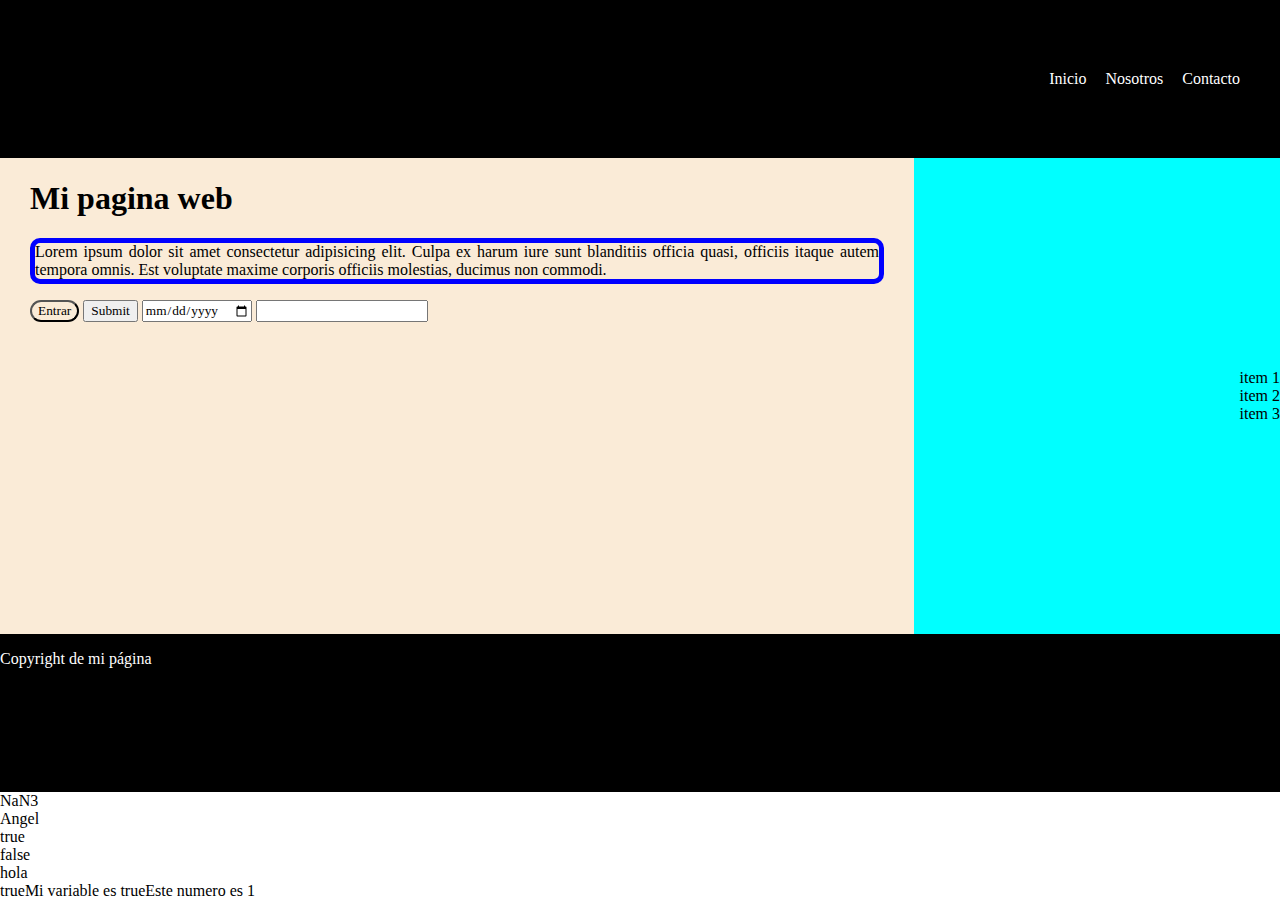
<file: index.html>
<!DOCTYPE html>
<html lang="en">
<head>
    <!-- METADATOS -->
    <meta charset="utf-8"> 
    <meta http-equiv="X-UA-Compatible" content="IE=edge">
    <meta name="viewport" content="width=device-width, initial scale=1.0">
    <title>Mi primer página web</title>
    <link rel="stylesheet" href="/index.css">
</head>
<body>
    <header>
        <nav>
            <ul>
                <li>Inicio</li>
                <li>Nosotros</li>
                <li>Contacto</li>
            </ul>
        </nav>
    </header>
    <div id="contenedor_principal" class="container">
        <section class="principal">
            <h1 id="titulo" class="con_borde">Mi pagina web</h1>
            <p class="parrafo">Lorem ipsum dolor sit amet consectetur adipisicing elit. Culpa ex harum iure sunt blanditiis officia quasi, officiis itaque autem tempora omnis. Est voluptate maxime corporis officiis molestias, ducimus non commodi.</p>
            <!-- <img id="imagen1" class="con_borde" style="margin-left: 100px;" src="./images/messi.jpg" alt=""> -->
            <!-- <img id="imagen2" class="con_borde" style="margin-left: 100px;" src="./images/messi.jpg" alt=""> -->
            <button class="boton">Entrar</button>
            <input type="submit">
            <input type="date">
            <input type="password">
        </section>
            <aside class="lateral">
                <ol id="lista">
                    <li>item 1</li>
                    <li>item 2</li>
                    <li>item 3</li>
                </ol>
            </aside>
    </div>
    <footer class="pie_pagina">
        <p>Copyright de mi página</p>
     </footer>
     <script src="index.js"></script>
</body>
</html>
</file>
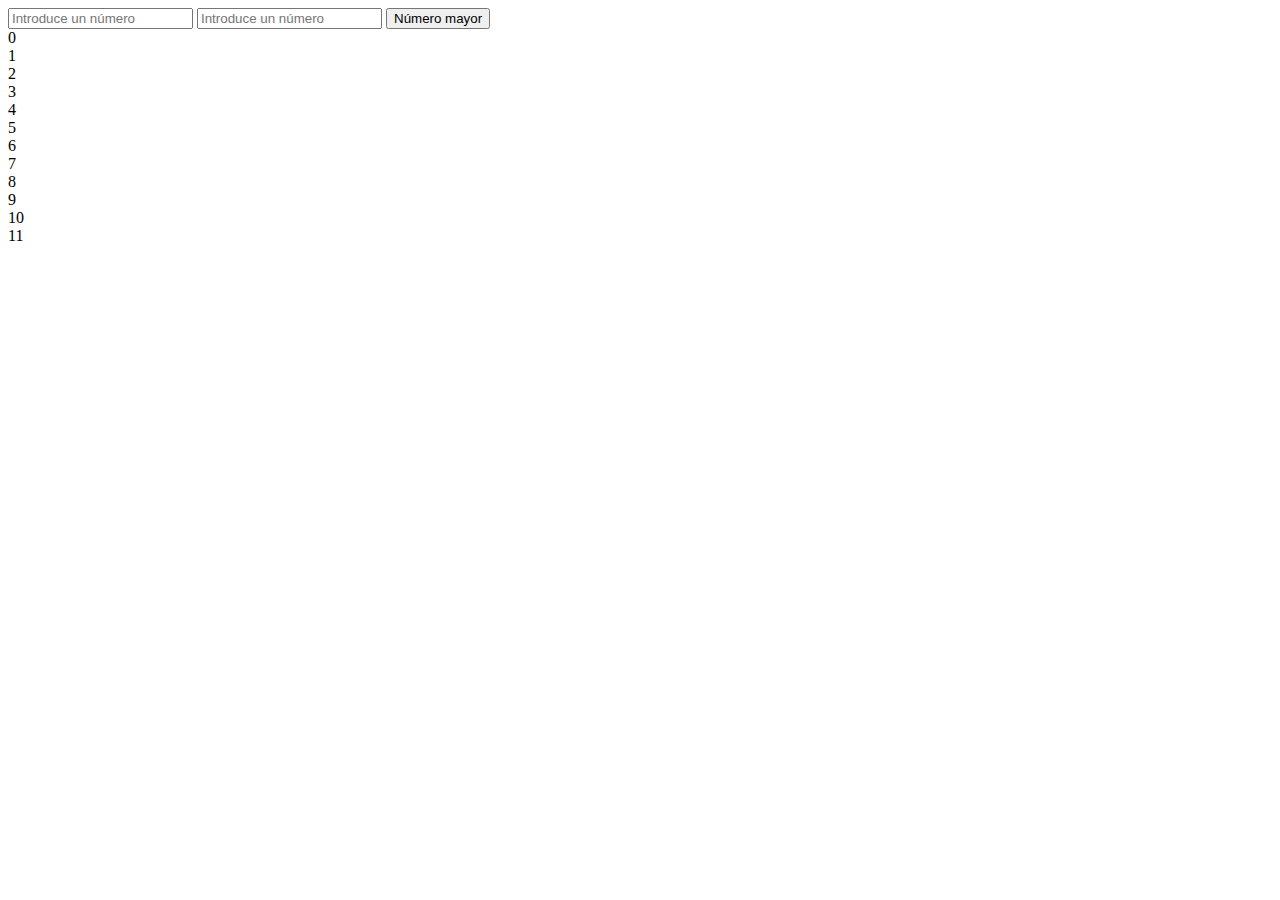
<file: Ejercicio2/inicio.html>
<!DOCTYPE html>
<html lang="en">
<head>
    <meta charset="UTF-8">
    <meta http-equiv="X-UA-Compatible" content="IE=edge">
    <meta name="viewport" content="width=device-width, initial-scale=1.0">
    <title>Ejercicio 2</title>
</head>
<body>
    <form action="">
        <input id="num1" name="num1" type="text" placeholder="Introduce un número" required>
        <input id="num2" name="num2" type="text" placeholder="Introduce un número" required>
        <input type="button" value="Número mayor" onclick="numeroMayor()">
    </form>
    <script src="./inicio.js"></script>
</body>
</html>
</file>
<file: index.css>
* {
    font-family: 'Open Sans';
}
html, body {
    display: flex;
    flex-direction: column;
    height: 100%;
    margin: 0;
    padding: 0%;
}
header{
    display: flex;
    justify-content: flex-end;
    align-items: center;
    background-color: black;
    color:white;
    height: 20%;
    padding-right: 40px;
}
#contenedor_principal {
    display: flex;
    background-color: antiquewhite;
    color: black;
    height: 60%;
}
.pie_pagina {
    display: flex;
    background-color: black;
    color: white;
    height: 20%;
}
.lateral {
    background-color: aqua;
    width: 30%;
    align-items: center;
    justify-content: flex-end;
    display: flex;
}
ul li {
    display: inline;
    margin-left: 15px;
}
ul li:hover {
    color: brown;
}
.parrafo {
    text-align: justify;
    border: 5px solid;
    border-color: blue;
    border-radius: 10px;
}
.principal {
    padding: 0px 30px;
    width: 70%;
}
#lista {
    list-style-type: none;
}
.boton {
    color: black;
    background-color: antiquewhite;
    border-color: black;
    border-radius: 15px;
}
</file>
